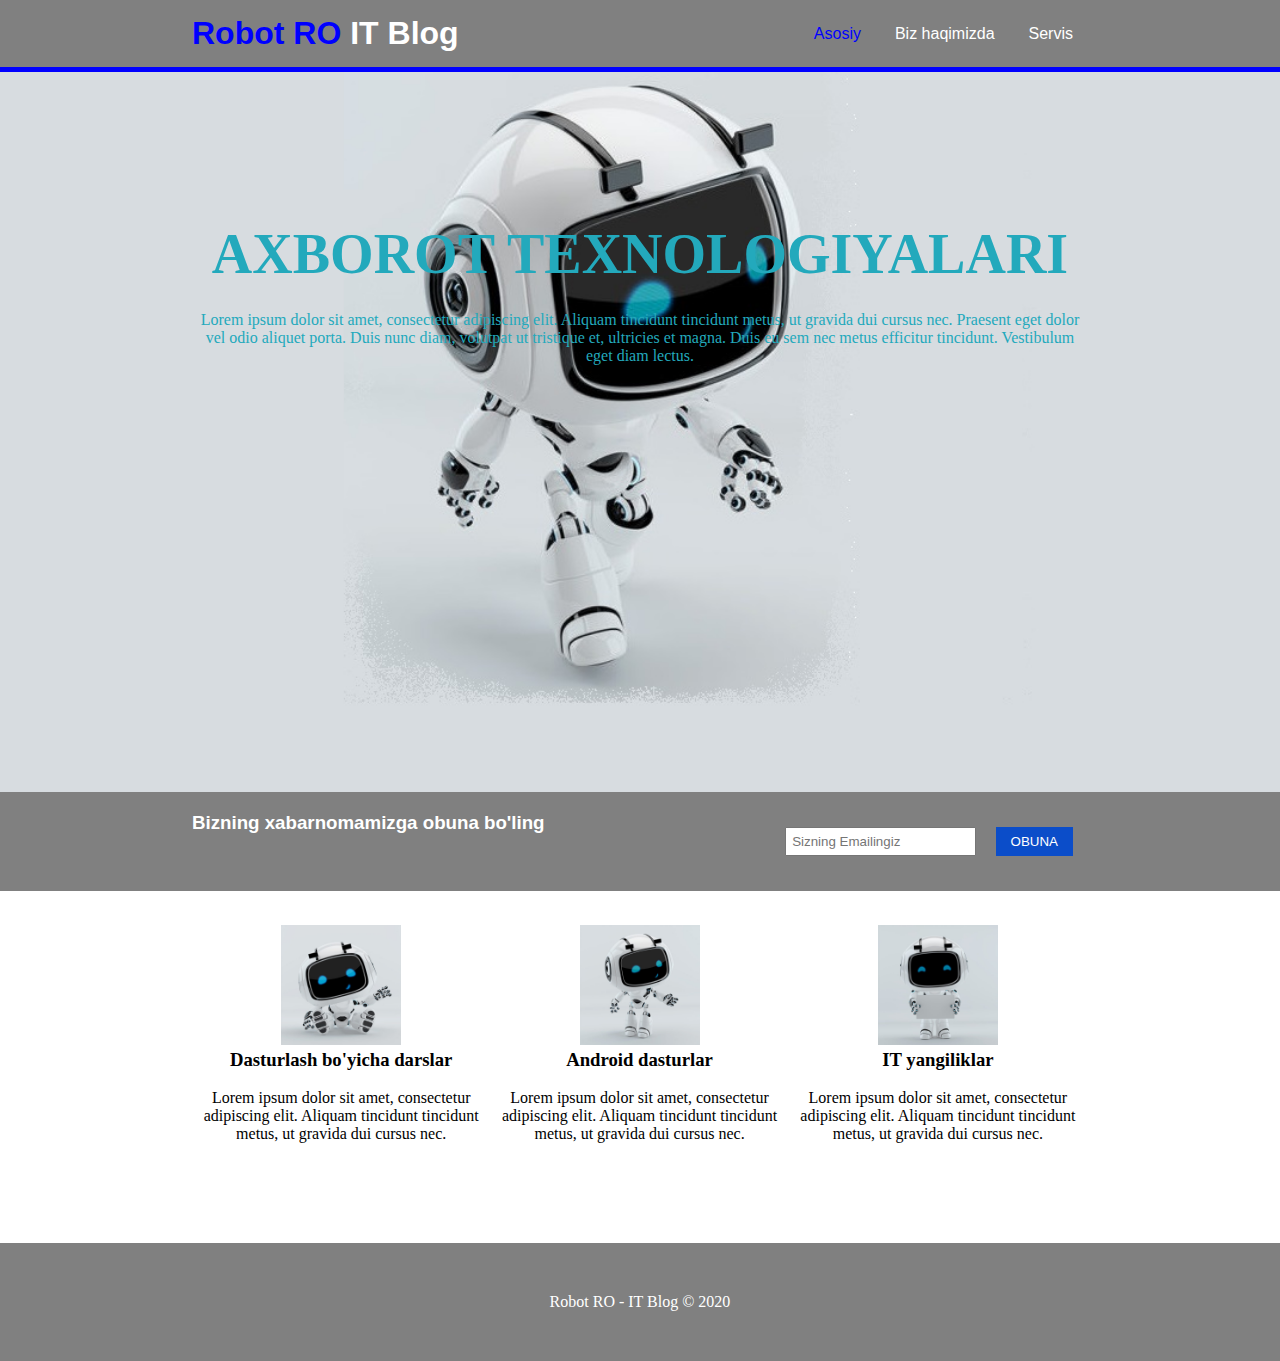
<file: index.html>
<!DOCTYPE HTML>
<html>

    <head>
        <title> Robot RO - IT Blog</title>
        <link rel="stylesheet" href="Css/style.css">
    </head>
    
    <body>
        
        <div id="header">
            
            <div class="container">
                <h1>
                    <span class="logo">Robot RO</span> IT Blog
                </h1>
                <ul class="navbar">
                    <li>
                        <a href="#" class="active">Asosiy</a>
                    </li>
                
                    <li>
                        <a href="about.html">Biz haqimizda</a>
                    </li>
                
                    <li>
                        <a href="service.html">Servis</a>
                    </li>
                </ul>
            </div>
        
        </div>
        
        <div id="banner">
            <div class="container">
                
                <h1>AXBOROT TEXNOLOGIYALARI</h1>
                <p>Lorem ipsum dolor sit amet, consectetur adipiscing elit. Aliquam tincidunt tincidunt metus, ut gravida dui cursus nec. Praesent eget dolor vel odio aliquet porta. Duis nunc diam, volutpat ut tristique et, ultricies et magna. Duis eu sem nec metus efficitur tincidunt. Vestibulum eget diam lectus.</p>
            
            </div>
        </div>
        
        <div id="newsletter">
            <div class="container">
                
                <div class="left">
                    <h3>Bizning xabarnomamizga obuna bo'ling</h3>
                </div>
                
                <div class="right">
                    <input type="text" placeholder="Sizning Emailingiz">
                    <button class="button">OBUNA</button>
                </div>
                
            </div>
        </div>
        
        <div id="courses">
            
            <div class="container">
               <div class="course-wrapper"></div>
                <div class="box">
                   <img src="images/1.jpg">
                    <h3>Dasturlash bo'yicha darslar</h3> <br>
                    <p>Lorem ipsum dolor sit amet, consectetur adipiscing elit. Aliquam tincidunt tincidunt metus, ut gravida dui cursus nec.</p>
                </div>
                <div class="box">
                    <img src="images/2.jpg">
                    <h3>Android dasturlar</h3> <br>
                    <p>Lorem ipsum dolor sit amet, consectetur adipiscing elit. Aliquam tincidunt tincidunt metus, ut gravida dui cursus nec. </p>
                </div>
                <div class="box">
                    <img src="images/3.jpg">
                    <h3>IT yangiliklar</h3> <br>
                    <p>Lorem ipsum dolor sit amet, consectetur adipiscing elit. Aliquam tincidunt tincidunt metus, ut gravida dui cursus nec. </p>
                </div>
            </div>
        
        </div>
        
        <div class="clr"></div>
        
        <div id="footer">
            
            <p>Robot RO - IT Blog &copy; 2020</p>
        
        </div>
        
    </body>

</html>
</file>
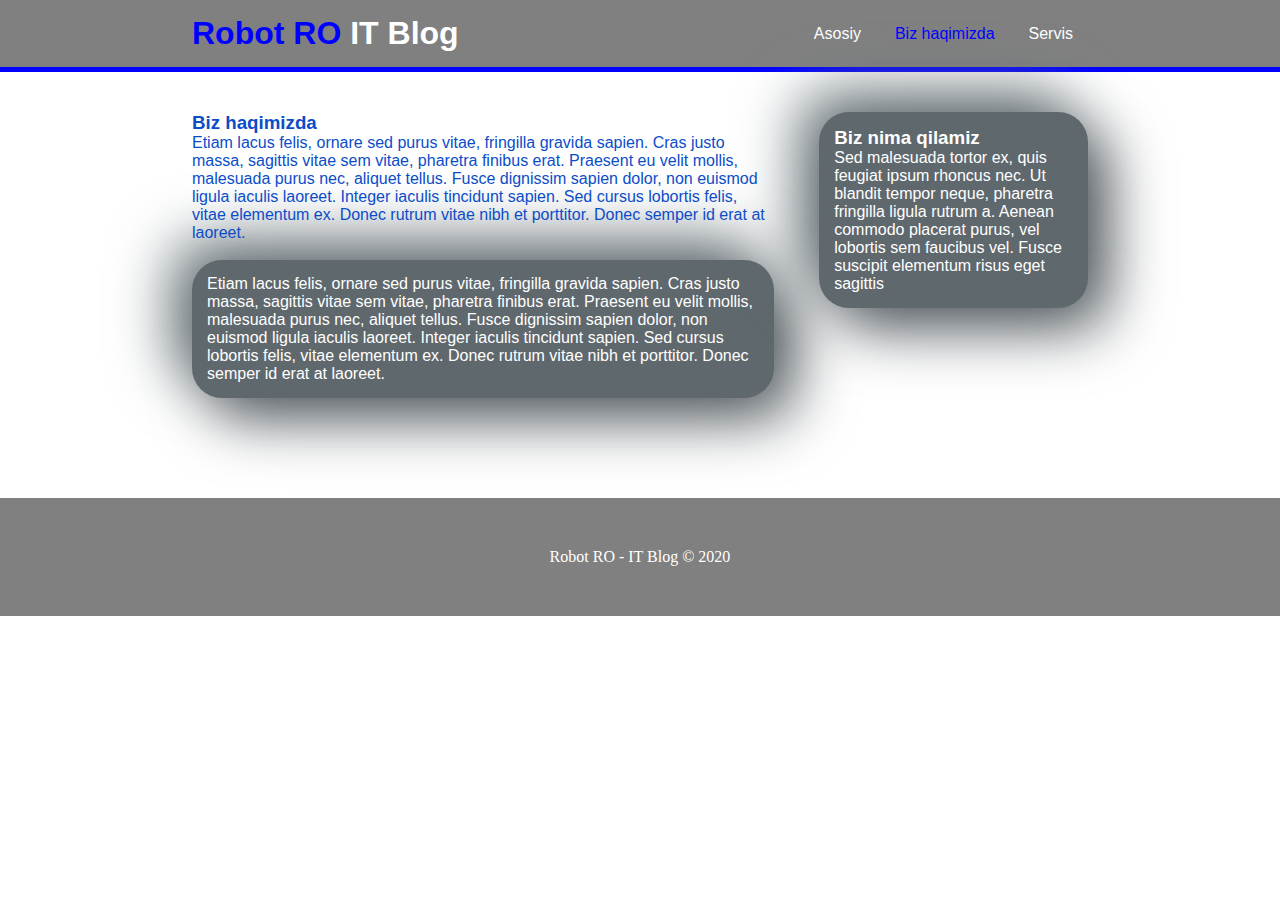
<file: about.html>
<!DOCTYPE HTML>
<html>

    <head>
        <title> Robot RO - IT Blog</title>
        <link rel="stylesheet" href="Css/style.css">
    </head>
    
    <body>
        
        <div id="header">
            
            <div class="container">
                <h1>
                    <span class="logo">Robot RO</span> IT Blog
                </h1>
                <ul class="navbar">
                    <li>
                        <a href="index.html">Asosiy</a>
                    </li>
                
                    <li>
                        <a href="#" class="active">Biz haqimizda</a>
                    </li>
                
                    <li>
                        <a href="service.html">Servis</a>
                    </li>
                </ul>
            </div>
        
        </div>
        
        <div id="about-us">
            
            <div class="container">
                
                        
            <div class="main-content">
                <h3>Biz haqimizda</h3>
                <p>Etiam lacus felis, ornare sed purus vitae, fringilla gravida sapien. Cras justo massa, sagittis vitae sem vitae, pharetra finibus erat. Praesent eu velit mollis, malesuada purus nec, aliquet tellus. Fusce dignissim sapien dolor, non euismod ligula iaculis laoreet. Integer iaculis tincidunt sapien. Sed cursus lobortis felis, vitae elementum ex. Donec rutrum vitae nibh et porttitor. Donec semper id erat at laoreet.</p> <br>
                <p class="bg-dark">Etiam lacus felis, ornare sed purus vitae, fringilla gravida sapien. Cras justo massa, sagittis vitae sem vitae, pharetra finibus erat. Praesent eu velit mollis, malesuada purus nec, aliquet tellus. Fusce dignissim sapien dolor, non euismod ligula iaculis laoreet. Integer iaculis tincidunt sapien. Sed cursus lobortis felis, vitae elementum ex. Donec rutrum vitae nibh et porttitor. Donec semper id erat at laoreet.</p>
            </div>
            
            <div class="sidebar">
                
                <div class="bg-dark">
                    
                    <h3>Biz nima qilamiz</h3>
                    <p>Sed malesuada tortor ex, quis feugiat ipsum rhoncus nec. Ut blandit tempor neque, pharetra fringilla ligula rutrum a. Aenean commodo placerat purus, vel lobortis sem faucibus vel. Fusce suscipit elementum risus eget sagittis</p>
                
                </div>
            
            </div>
            
            
            </div>
    
        </div>
        
        <div class="clr"></div>
        
        <div id="footer">
            
            <p>Robot RO - IT Blog &copy; 2020</p>
        
        </div>
        
    </body>

</html>
</file>
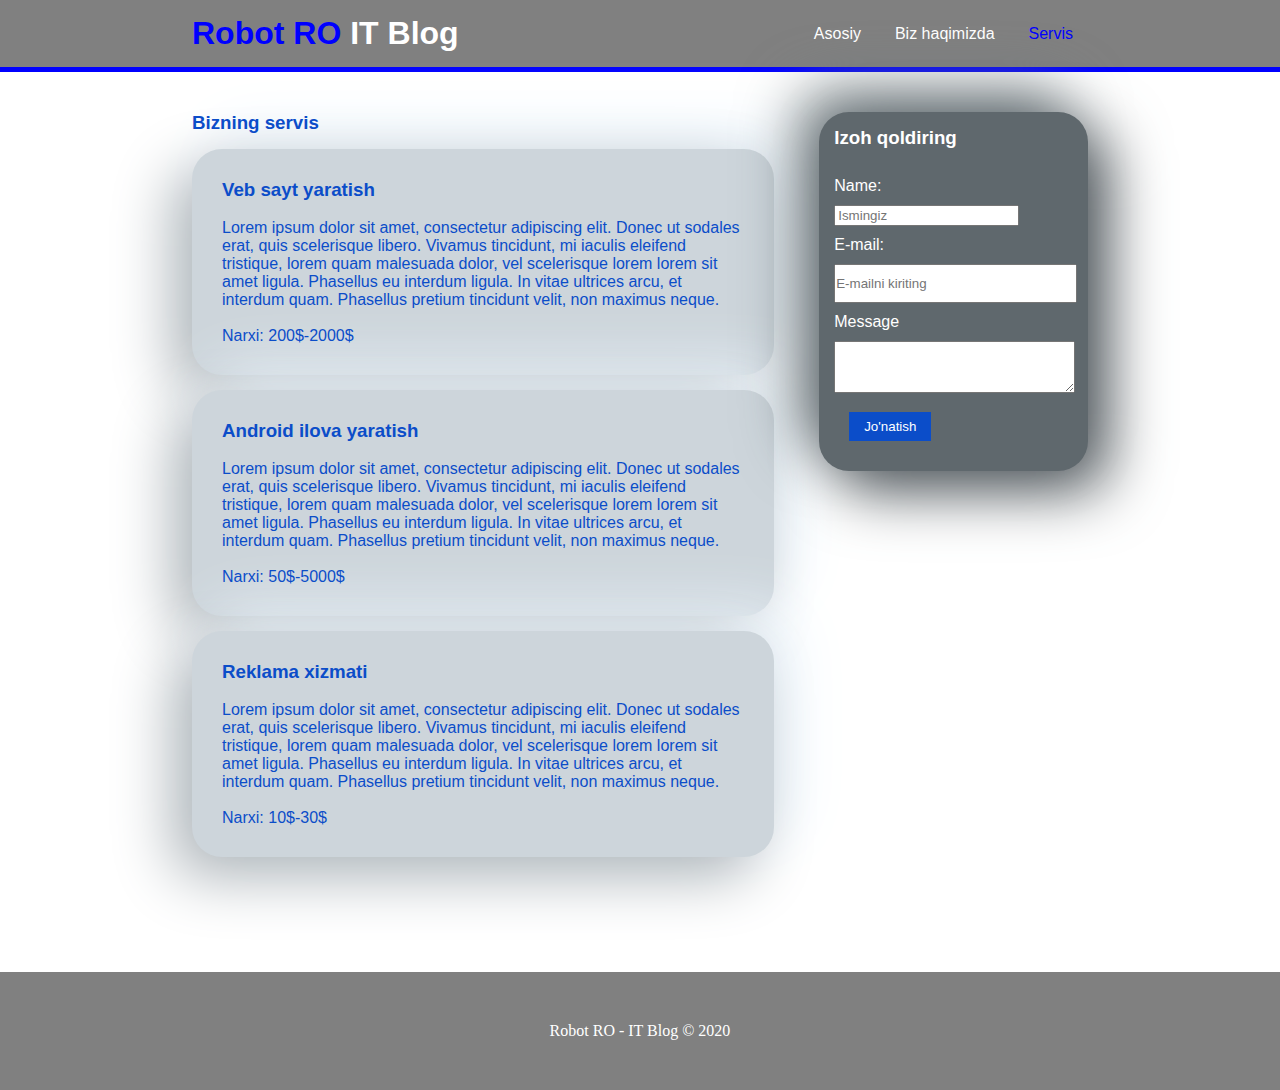
<file: service.html>
<!DOCTYPE HTML>
<html>

    <head>
        <title> Robot RO - IT Blog</title>
        <link rel="stylesheet" href="Css/style.css">
    </head>
    
    <body>
        
        <div id="header">
            
            <div class="container">
                <h1>
                    <span class="logo">Robot RO</span> IT Blog
                </h1>
                <ul class="navbar">
                    <li>
                        <a href="index.html">Asosiy</a>
                    </li>
                
                    <li>
                        <a href="about.html">Biz haqimizda</a>
                    </li>
                
                    <li>
                        <a href="#" class="active">Servis</a>
                    </li>
                </ul>
            </div>
        
        </div>
        
        <div id="about-us">
            
            <div class="container">
            <div class="main-content">
              <h3>Bizning servis</h3>
                <div class="service-box">
                    <h3>Veb sayt yaratish</h3><br>
                    <p>Lorem ipsum dolor sit amet, consectetur adipiscing elit. Donec ut sodales erat, quis scelerisque libero. Vivamus tincidunt, mi iaculis eleifend tristique, lorem quam malesuada dolor, vel scelerisque lorem lorem sit amet ligula. Phasellus eu interdum ligula. In vitae ultrices arcu, et interdum quam. Phasellus pretium tincidunt velit, non maximus neque.</p> <br>
                    <p>Narxi: 200$-2000$</p>
                </div>
                <div class="service-box">
                    <h3>Android ilova yaratish</h3><br>
                    <p>Lorem ipsum dolor sit amet, consectetur adipiscing elit. Donec ut sodales erat, quis scelerisque libero. Vivamus tincidunt, mi iaculis eleifend tristique, lorem quam malesuada dolor, vel scelerisque lorem lorem sit amet ligula. Phasellus eu interdum ligula. In vitae ultrices arcu, et interdum quam. Phasellus pretium tincidunt velit, non maximus neque.</p> <br>
                    <p>Narxi: 50$-5000$</p>
                </div>
                <div class="service-box"> 
                    <h3>Reklama xizmati</h3><br>
                    <p>Lorem ipsum dolor sit amet, consectetur adipiscing elit. Donec ut sodales erat, quis scelerisque libero. Vivamus tincidunt, mi iaculis eleifend tristique, lorem quam malesuada dolor, vel scelerisque lorem lorem sit amet ligula. Phasellus eu interdum ligula. In vitae ultrices arcu, et interdum quam. Phasellus pretium tincidunt velit, non maximus neque.</p> <br>
                    <p>Narxi: 10$-30$</p>
                </div>
                
            </div>
            
            <div class="sidebar">
                
                <div class="bg-dark">
                    
                    <form>
                    
                    <h3>Izoh qoldiring</h3> <br/>
                    
                    <label>Name:</label>
                    <input type="text" placeholder="Ismingiz"/>
                    
                    <label>E-mail:</label>
                    <input class="form-input"  type="text" placeholder="E-mailni kiriting"/>
                    
                    <label>Message</label>
                    <textarea></textarea>
                    
                    <button class="button"> Jo'natish </button>
                    </form>
                    
                </div>
            
            </div>
            
            
            </div>
    
        </div>
        
        <div class="clr"></div>
        
        <div id="footer">
            
            <p>Robot RO - IT Blog &copy; 2020</p>
        
        </div>
        
    </body>

</html>
</file>
<file: Css/style.css>
body, h1, h2, h3, ul, p {
    margin: 0;
    padding: 0;
}

#header {
    background-color: gray;
    border-bottom: 5px solid blue;
}

#header h1 {
    color: #fff;
    font-family: sans-serif;
    padding: 15px 0;
    display: inline-block;
}

#header .logo {
    color:blue;
}

.navbar{
    float:right;
}

.navbar li {
    display: inline;
}

.navbar li a {
    text-decoration: none;
    color: #fff;
    font-family: sans-serif;
    padding: 25px 15px;
    display: inline-block;
}

.navbar li a:hover {
    color: blue;
}


.container {
    width: 70%;
    margin: auto;
}

#banner {
   height:80vh;
    background-image: url(../images/rr.jpg);
    background-size: cover;
    background-position: center -150px;
    text-align: center;
    color:#23A9BC   ;
    font-family:serif;
}

#banner h1 {
    font-size: 56px;
    margin-bottom: 25px;
    padding-top:150px; 
}

#newsletter {
    background-color: gray;
    color: #fff;
    font-family:sans-serif;
    padding: 20px 0;
    display: inline-block;
    width: 100%;
}

#newsletter .left {
    float: left;
}

#newsletter .right {
    float:right;
}

#newsletter input {
    padding: 5px;
}
.button {
    padding: 7px 15px;
    border: none;
    background-color: #0B4DC9 ;
    color: #fff;
    margin: 15px;
}

#courses {
    padding: 30px 0;
}

.box {
    width: 33.3%;
    float: left;
    text-align: center;
    font-family:inherit;
}

.box img{
    max-width: 100%;
    width: 120px;
}

.clr {
    clear: both;
}

#footer {
    padding: 50px 0;
    text-align: center;
    background-color: gray;
    color: #fff;
    margin-top: 100px;
}

.main-content {
    width: 65%;
    float: left;
}

.sidebar {
    width:30%;
    float:right;
    
}

#about-us {
    margin: 40px 0;
    font-family: sans-serif;
    color: #0B4DC9
       
}

.bg-dark {
    background-color: gray;
  border-radius: 30px;
background: #5f686d;
box-shadow:  20px 20px 60px #51585d, 
             -20px -20px 60px #6d787d;
    color: #fff;
    padding: 15px;
}

.service-box {
    padding: 30px;
    margin: 15px 0;
    background-color: #e5e5e5;
    border-radius: 30px;
    background: #cdd5db;
    box-shadow:  -20px 20px 60px #aeb5ba, 
             20px -20px 60px #ecf5fc;
   
}
label{
    display: block;
    margin: 10px 0;
}

.form-input, textarea{
    width: 100%;
    padding: 10px 0;
}

.active {
    color: blue !important;
}

.button:hover {
    cursor: pointer;
    background-color: #fff;
        color: #222;
}
</file>
